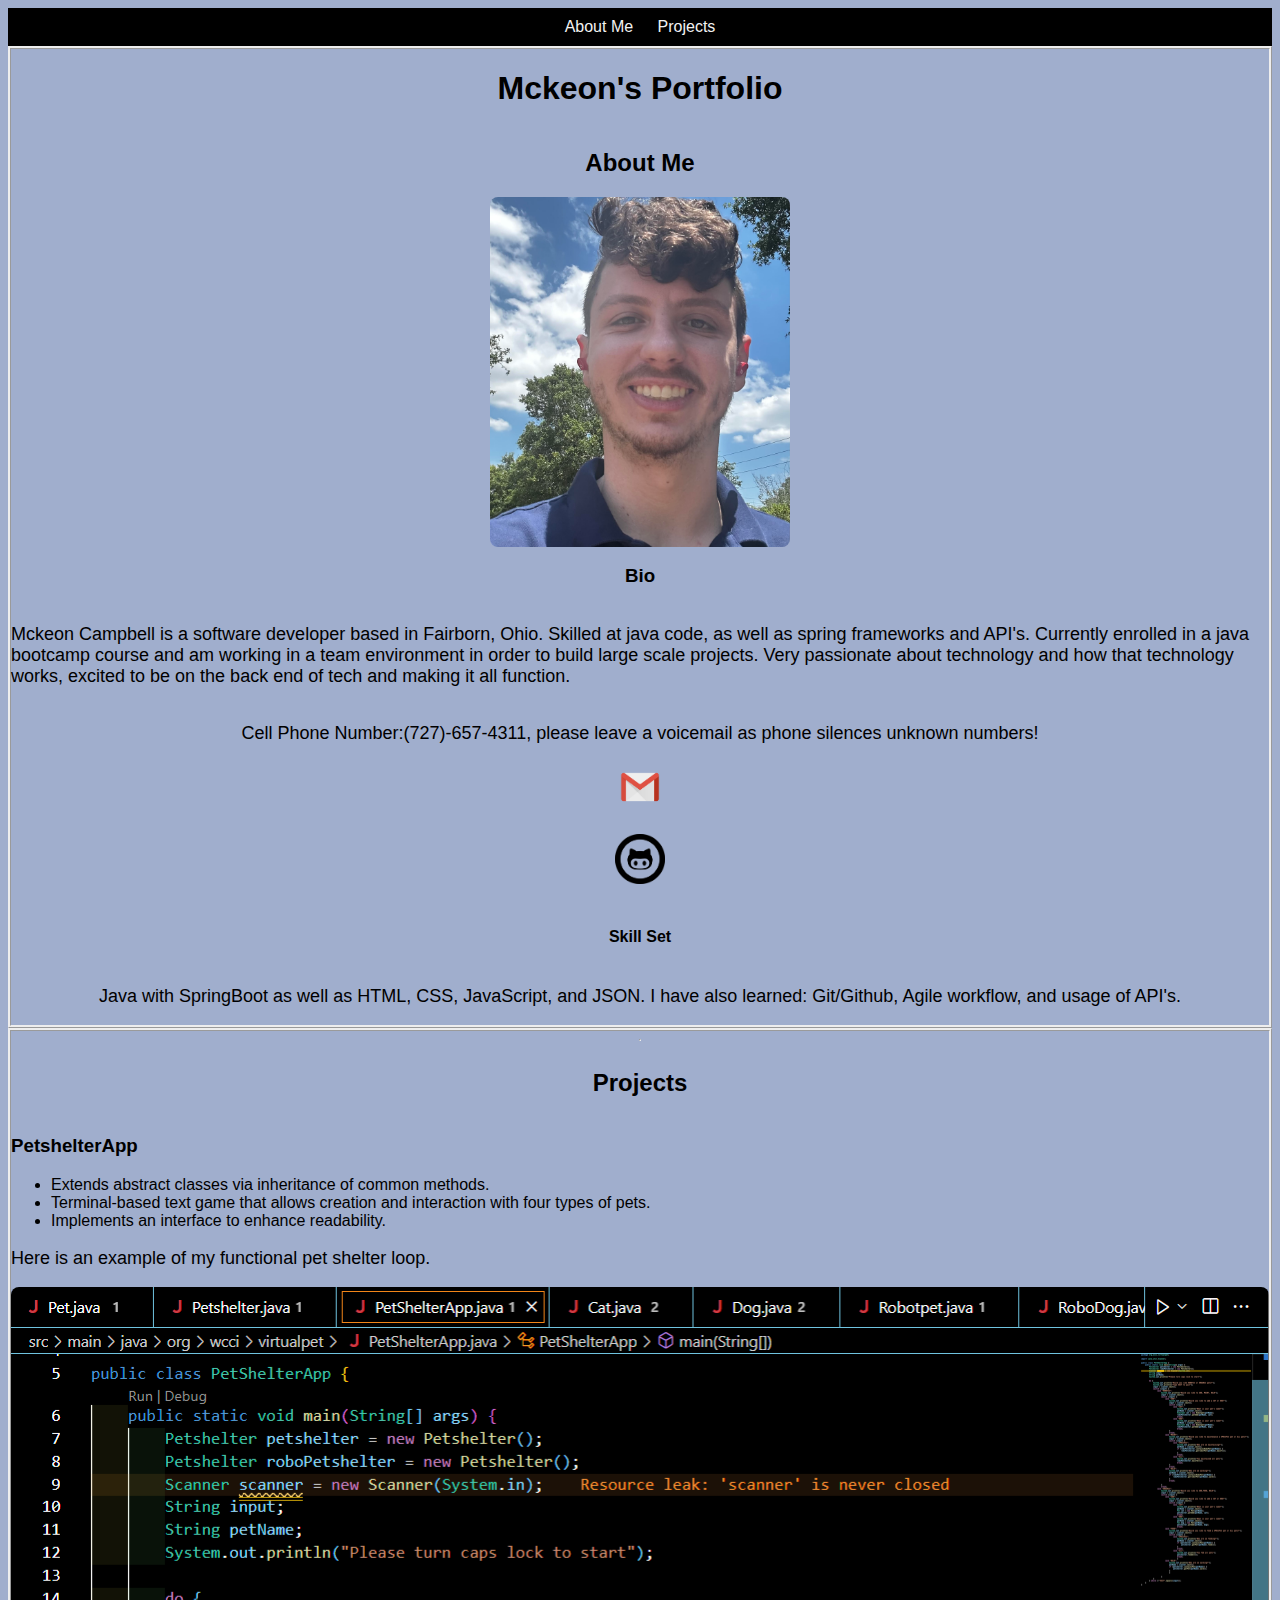
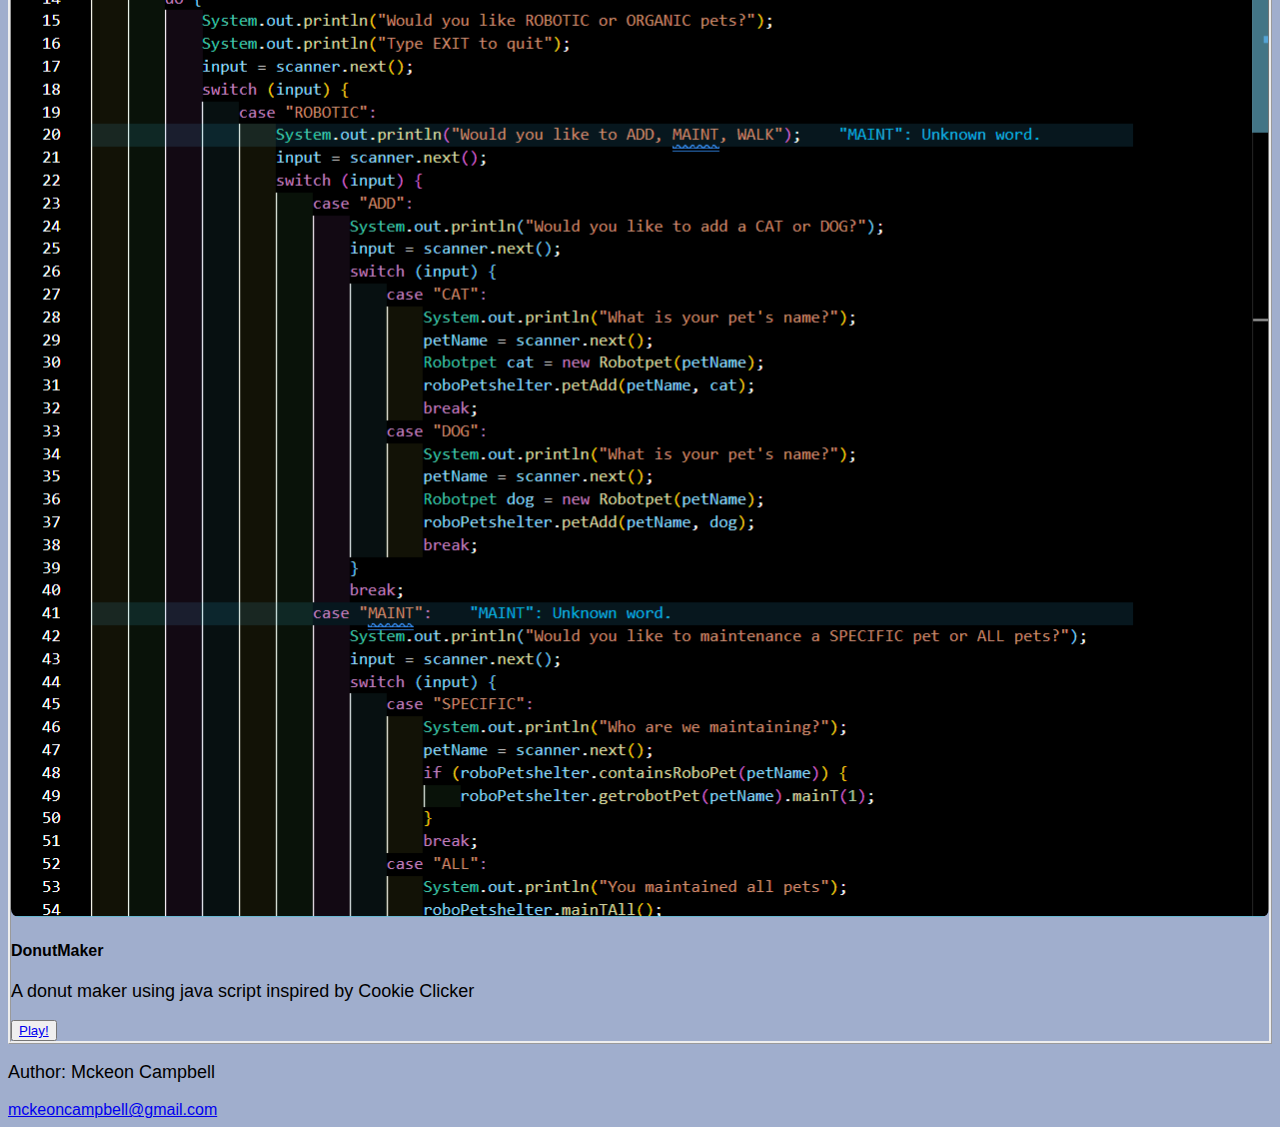
<file: index.html>
<!DOCTYPE html>
<html lang="en">
  <head>
    <meta charset="UTF-8">
    <meta http-equiv="X-UA-Compatible" content="IE=edge">
    <meta name="viewport" content="width=device-width, initial-scale=1.0">
    <link rel="stylesheet" href="style.css" />
    <meta charset="UTF-8" />
    <meta name="viewport" content="width=device-width, initial-scale=1.0" />
    <title>Mckeon Campbell's Portfolio</title>
    </head>
    <body>
        <header>
            <nav class = "top-bar">
              <a href="#about">About Me</a>
              <a href="#projects">Projects</a>
            </nav>
          </header>
    <div class="flex-container">
        <div>
            <div>
                <section class="container1">
                    <h1>Mckeon's Portfolio</h1>
                    <h2>About Me</h2>
                    <img src="\images\unnamed.jpg"
                    style="width: 300px;height: 350px;object-fit: cover;"
                    alt="Mckeon Campbell">
                    <h3>Bio</h3>
                    <p>Mckeon Campbell is a software developer based in Fairborn, Ohio. Skilled at java code, as well as spring frameworks and API's.
                        Currently enrolled in a java bootcamp course and am working in a team
                        environment in order to build large scale projects. Very passionate about technology and how that technology works, excited to be on the back end of tech and making it all function.</p>
                    <p>Cell Phone Number:(727)-657-4311, please leave a voicemail as phone silences unknown numbers!</p>
                    <a href="mailto:mckeoncampbell@gmail.com"> <img class="social"src="\images\gmail-icon-png-2.png" alt="gmail"></a>

                    <p><a href="https://github.com/Mckeon-Campbell"><img class="social"src="\images\img_4266.png"> </a></p>

                    <h4>Skill Set</h4>
                    <p>Java with SpringBoot as well as HTML, CSS, JavaScript, and JSON. I have also learned: Git/Github, Agile workflow, and usage of API's.</p>
                </section>
            </div>
            <div>
                <section class="container2">
                    <hr />
                    <h2>Projects</h2>
                    <article>
                        <h3>PetshelterApp</h3>
                        <ul>
                            <li>Extends abstract classes via inheritance of common methods.</li>
                            <li>Terminal-based text game that allows creation and interaction with four types of pets.</li>
                            <li>Implements an interface to enhance readability.</li>
                        </ul>
                        <p>Here is an example of my functional pet shelter loop.</p>
                        <img src="\images\PetshelterApp.png"
                        alt="PetshelterApp">
                        <h4>DonutMaker</h4>
                        <p> A donut maker using java script inspired by Cookie Clicker</p>
                        <button><a href="/donut/donutIndex.html">Play!</a></button>
                    </article>
                </section>
            </div>
            <footer>
                <p>Author: Mckeon Campbell</p>
                <a href="mailto:mckeoncampbell@gmail.com">mckeoncampbell@gmail.com</a>
            </footer>
</body>
</html>
</file>
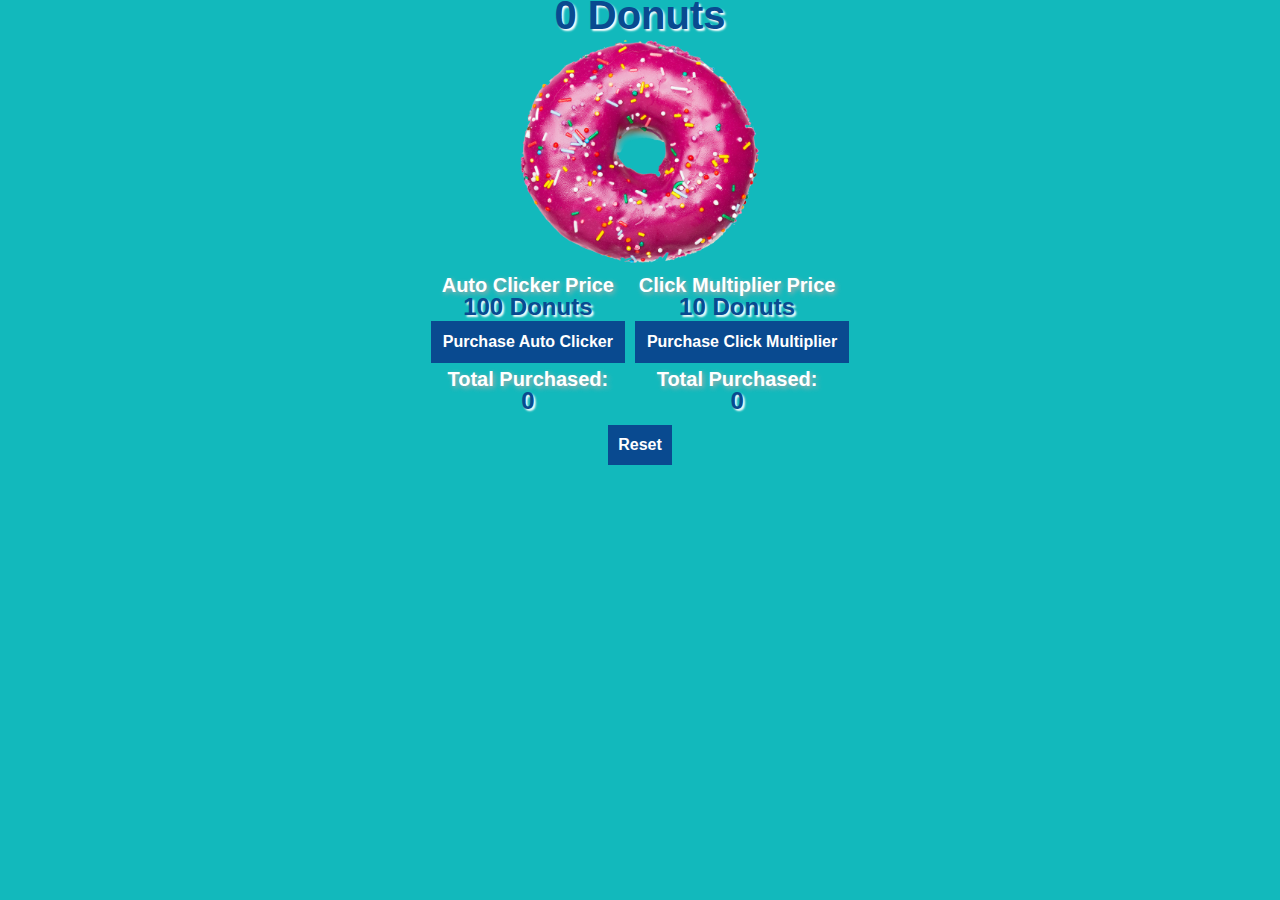
<file: donut/donutIndex.html>
<!DOCTYPE html>
<html lang="en">
  <head>
    <meta charset="UTF-8" />
    <meta http-equiv="X-UA-Compatible" content="IE=edge" />
    <meta name="viewport" content="width=device-width, initial-scale=1.0" />
    <link rel="stylesheet" href="donutStyle.css">
    <title>Donut Clicker</title>
  </head>
  <body>
    <h4><span class="donut-count">0</span> Donuts</h4>
    <img
      src="images\donut-pink.png"
      name="donutButton"
      alt="jsButton"
      class="donutButton"
    />
    <div class="upgrades">
      <div class="auto-clicker-upgrade">
        <h3 class="price">Auto Clicker Price</h3>
        <h2><span id="auto-clicker-price">100</span> Donuts</h2>
        <button id="purchase-auto-clicker">Purchase Auto Clicker</button>
        <h3 class="price">Total Purchased:</h3>
        <h2><span id="auto-clickers-total">0</span></h2>
      </div>
      <div class="click-multiplier-upgrade">
        <h3 class="price">Click Multiplier Price</h3>
        <h2><span id="click-multiplier-price">10</span> Donuts</h2>
        <button id="purchase-click-multiplier">
          Purchase Click Multiplier
        </button>
        <h3 class="price">Total Purchased:</h3>
        <h2><span id="click-multiplier">0</span></h2>
      </div>
    </div>
    <button id="reset-game-button">Reset</button>

    <div class="container"></div>
    <script src="donutScript.js"></script>
  </body>
</html>
</file>
<file: style.css>
body {
  background-color: #A0AECD;
  font-family: Verdana, Geneva, Tahoma, sans-serif;

}
header{
    display: flex;
    flex-direction: column;
}
h1 {
  color:#000000;
}
h2{
    color: #000000;
}
h3{
    color:#000000;
}
h4{
    color: #000000;
}
li{
    color: #000000;
    font-family: Verdana, Geneva, Tahoma, sans-serif; 
}
.flex-container{
    display: flex;
    flex-direction: column;
}
.container1{
    display: flex;
    flex-direction: column;
    align-items: center;
    border-style: ridge;
    background-color: #A0AECD;
}
p {
  color: #000000;

  font-size: large;
}
img{
    max-width: 100%;
    height: auto;
    border-radius: 8px;
}
.social{
    height: 50px;
    width: auto;
}
.top-bar {
    background-color: #000000;
    padding: 10px;
    text-align: center;
}
.top-bar a {
    margin: 0 10px;
    text-decoration: none;
    color: #f2f2f2;
}
.container2{
    display: flex;
    flex-direction: column;
    align-items: center;
    border-style: ridge;
    background-color: #A0AECD;
}
</file>
<file: donut/donutStyle.css>
*{
    font-family: Verdana, Geneva, Tahoma, sans-serif;
}

body {
    background-color: rgb(18, 185, 188);
}

h3{
    color: rgb(9, 74, 144);
    text-shadow: 2px 2px 5px rgb(177, 174, 174);
    text-align: center;
    margin-top: 1px;
}

  h4 {
    color: rgb(9, 74, 144);
    text-shadow: 2px 2px 2px white;
    text-align: center;
    font-size: 30pt;
    margin-bottom: 5px;
    margin-top: -15px;
  }

    .donutButton{
    display: flex;
    width: 20%;
    height: auto;
    justify-content: center;
    align-items: center;
    margin: auto;
    margin-top:-10px;
  }

  .donutButton:hover{
      transform: scale(1.1);
      cursor: pointer;
  }

  .donutButton:active{
      transform: scale(1.05);
  }
  
  #reset-game-button {
    display: flex;
    width: 5%;
    height: auto;
    justify-content: center;
    align-items: center;
    margin: auto;
    margin-top: 10px;
    padding: 12px;
    min-width: 30px;
    height: 40px;
    background-color: rgb(9, 74, 144);
    border: none;
    color: white;
    font-weight: bold;
    font-size: medium;
    
  }

  #reset-game-button:hover{
    transform: scale(1.1);
    cursor: pointer;
  }

  #reset-game-button:active{
    transform: scale(1.05);
    border: none;
    outline: none;
  }
  #reset-game-button:focus{
    transform: scale(1.05);
    border: none;
    outline: none;
  }

  .upgrades{
      display:flex;
      flex-direction: row;
      justify-content: center;
  }

  h2{
    color: rgb(9, 74, 144);
    text-shadow: 2px 2px 2px white;
    text-align: center;
    font-size: 18pt;
    margin-bottom: 0px;
    margin-top: 1px;
  }

  .price{
    color: rgb(255, 255, 255);
    text-shadow: 2px 2px 5px rgb(177, 174, 174);
    text-align: center;
    font-size: 15pt;
    margin-top: 5px;
    margin-bottom: -5px;
}

  #purchase-auto-clicker{
    background-color: rgb(9, 74, 144);
    border: none;
    color: white;
    font-weight: bold;
    font-size: medium; 
    padding: 12px;
  }

  #purchase-auto-clicker:hover{
    transform: scale(1.1);
    cursor: pointer;
  }

  #purchase-auto-clicker:active{
    transform: scale(1.05);
    border: none;
    outline: none;
  }
  #purchase-auto-clicker:focus{
    transform: scale(1.05);
    border: none;
    outline: none;
  }

  #purchase-click-multiplier{
    background-color: rgb(9, 74, 144);
    border: none;
    color: white;
    font-weight: bold;
    font-size: medium; 
    padding: 12px;
    margin-left: 10px;
  }
  
  #purchase-click-multiplier:hover{
    transform: scale(1.1);
    cursor: pointer;
  }

  #purchase-click-multiplier:active{
    transform: scale(1.05);
    border: none;
    outline: none;
  }
  #purchase-click-multiplier:focus{
    transform: scale(1.05);
    border: none;
    outline: none;
  }
</file>
